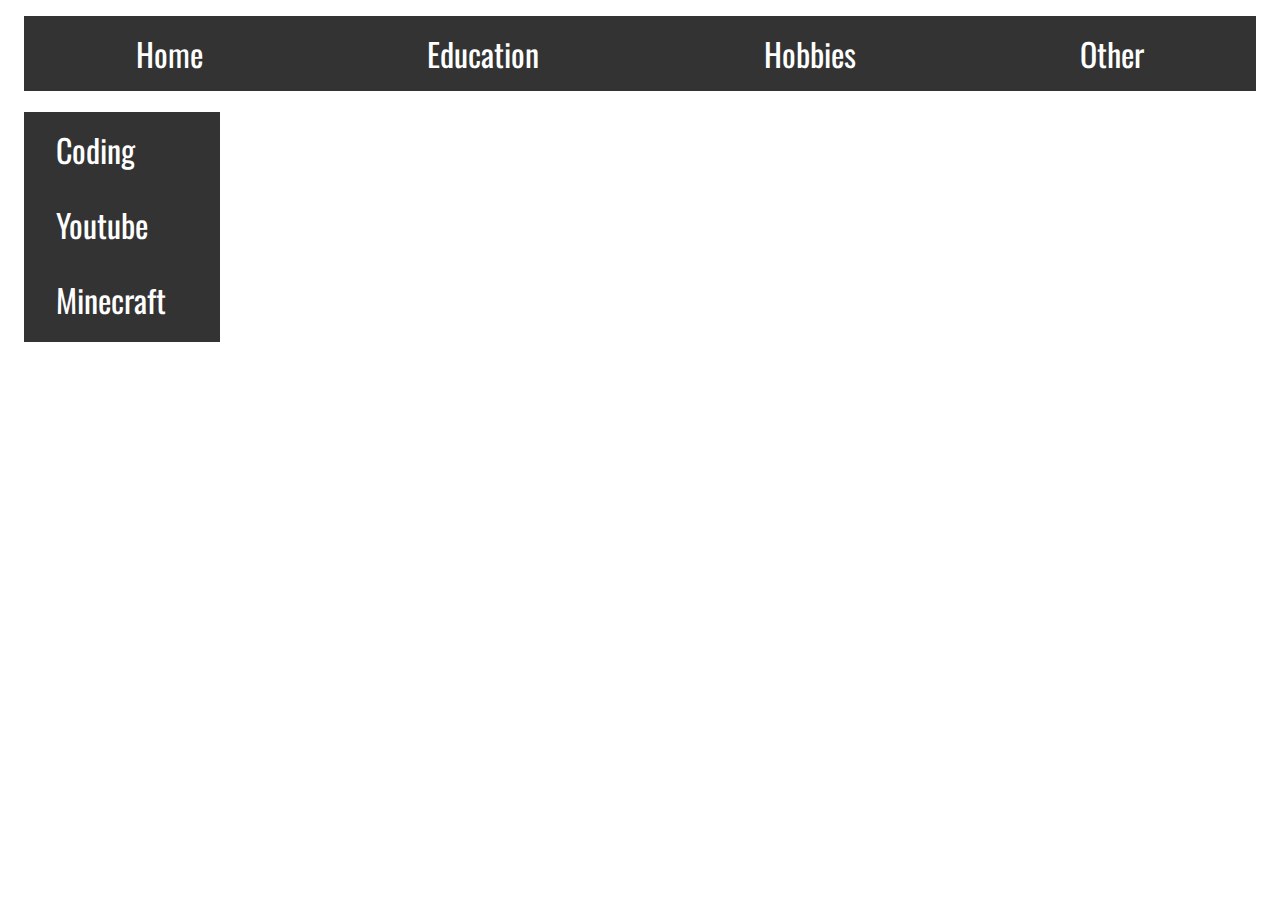
<file: hobbies.html>
<!DOCTYPE html>
<html lang="en">
  <head>
    <meta charset="utf-8" />
    <title>Home</title>
    <script src="script.js"></script>
    <link rel="stylesheet" href="style.css" />
  </head>
  <body>
    <ul id="nav">
      <li><a id="home" href="index.html">Home</a></li>
      <li><a id="education" href="education.html">Education</a></li>
      <li><a id="hobbies" href="hobbies.html">Hobbies</a></li>
      <li><a id="other" href="other.html">Other</a></li>
    </ul>
    <ul id="hobbynav">
      <li><a id="coding" href="#">Coding</a></li>
      <li><a id="youtube" href="#">Youtube</a></li>
      <li><a id="minecraft" href="#">Minecraft</a></li>
    </ul>
  </body>
</html>
</file>
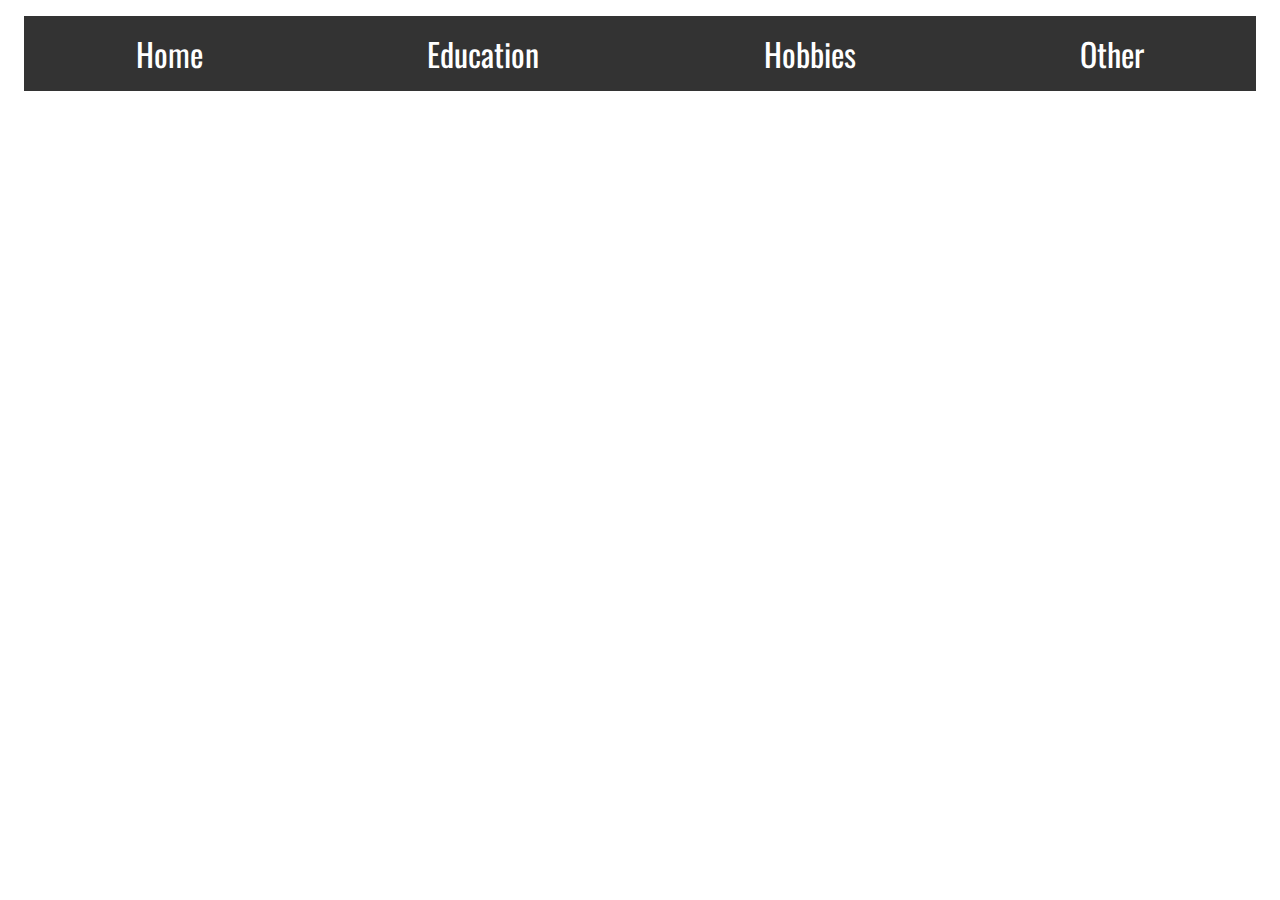
<file: other.html>
<!DOCTYPE html>
<html lang="en">
  <head>
    <meta charset="utf-8" />
    <title>Home</title>
    <script src="script.js"></script>
    <link rel="stylesheet" href="style.css" />
  </head>
  <body>
    <!--something, I will add something later-->
    <ul id="nav">
      <li><a id="home" href="index.html">Home</a></li>
      <li><a id="education" href="education.html">Education</a></li>
      <li><a id="hobbies" href="hobbies.html">Hobbies</a></li>
      <li><a id="other" href="other.html">Other</a></li>
    </ul>
  </body>
</html>
</file>
<file: style.css>
@import url("https://fonts.googleapis.com/css2?family=Oswald:wght@300&display=swap");

@import url("https://fonts.googleapis.com/css2?family=Georama:wght@300&display=swap");

#page_wrapper {
  width: 100%;
  max-width: 1024px;
  margin: 0 auto;
}

::-webkit-scrollbar {
  width: 10px;
}

::-webkit-scrollbar-track {
  box-shadow: inset 0 0 5px white;
  border-radius: 20px;
}

::-webkit-scrollbar-thumb {
  background: #b0b0b0;
  border-radius: 20px;
}

::-webkit-scrollbar-thumb:hover {
  background: gray;
}

#nav {
  list-style-type: none;
  margin: 16px;
  padding: 0;
  overflow: hidden;
  background-color: #333;
  display: flex;
  justify-content: space-around;
}

li {
  float: left;
}

a {
  display: block;
  color: white;
  text-align: center;
  padding: 14px 16px;
  text-decoration: none;
  font-family: Oswald;
  font-size: 32px;
}

a:visited {
  color: lightblue;
  text-decoration: underline;
}

a:hover {
  background-color: gray;
  color: #f1f1f1;
}

a:active {
  background-color: lightgray;
}

#homehead {
  font-family: Georama;
  margin-left: 16px;
  font-size: 50px;
  text-align: center;
}

#hometext {
  font-family: Georama;
  margin-left: 50px;
  font-size: 32px;
}

#elementtext {
  font-family: Georama;
  margin-left: 50px;
  font-size: 32px;
  text-align: center;
  padding-bottom: 16px;
  text-decoration: bold;
}

#middletext {
  font-family: Georama;
  margin-left: 50px;
  font-size: 32px;
  text-align: center;
  padding-bottom: 16px;
  text-decoration: bold;
}

#futuretext {
  font-family: Georama;
  margin-left: 50px;
  font-size: 32px;
  text-align: center;
  padding-bottom: 16px;
  text-decoration: bold;
}

#avatar {
  display: block;
  margin-left: auto;
  margin-right: auto;
  padding-top: 10px;
  padding-bottom: 20px;
}

html {
  background: url("https://www.techrepublic.com/a/hub/i/r/2021/03/22/215f6842-c552-4616-99ee-b521c707c807/resize/1200x900/75f196e832af34ecfe03e47571fc70b0/zoom-going-green-background.jpg")
    no-repeat center center fixed;
  -webkit-background-size: cover;
  -moz-background-size: cover;
  -o-background-size: cover;
  background-size: cover;
}

#schoolimg {
  border: solid black 1px;
  margin-left: auto;
  margin-right: auto;
  display: block;
}

#edunav {
  list-style-type: none;
  margin-right: auto;
  margin-top: 5px;
  margin-left: 16px;
  padding-left: 16px;
  width: 180px;
  height: 230px;
  background-color: #333;
  display: block;
  overflow: hidden;
  text-align: center;
  position: fixed;
}

#elementray a {
  display: flex;
  color: #333;
  padding: 8px 16px;
  text-decoration: none;
  list-style-type: none;
  justify-content: center;
  margin: auto;
}

#middle a {
  display: flex;
  color: #333;
  padding: 8px 16px;
  text-decoration: none;
  list-style-type: none;
  justify-content: center;
  margin: auto;
}

#future a {
  display: flex;
  color: #333;
  padding: 8px 16px;
  text-decoration: none;
  list-style-type: none;
  justify-content: center;
  margin: auto;
}

.edu a:hover {
  background-color: #555;
  color: white;
}

#schoolstart {
  font-family: Georama;
  font-size: 27px;
  text-align: center;
}

#schoolstarttext {
  font-family: Georama;
  font-size: 27px;
  text-align: center;
}

ol {
  margin-left: 36px;
  width: 280px;
  font-family: Georama;
  font-size: 27px;
}

#hobbynav {
  list-style-type: none;
  margin-right: auto;
  margin-top: 5px;
  margin-left: 16px;
  padding-left: 16px;
  width: 180px;
  height: 230px;
  background-color: #333;
  display: block;
  overflow: hidden;
  text-align: center;
  position: fixed;
}

#coding a {
  display: flex;
  color: #333;
  padding: 8px 16px;
  text-decoration: none;
  list-style-type: none;
  justify-content: center;
  margin: auto;
}

#youtube a {
  display: flex;
  color: #333;
  padding: 8px 16px;
  text-decoration: none;
  list-style-type: none;
  justify-content: center;
  margin: auto;
}

#minecraft a {
  display: flex;
  color: #333;
  padding: 8px 16px;
  text-decoration: none;
  list-style-type: none;
  justify-content: center;
  margin: auto;
}

#hobbynav a:hover {
  background-color: #555;
  color: white;
}
</file>
